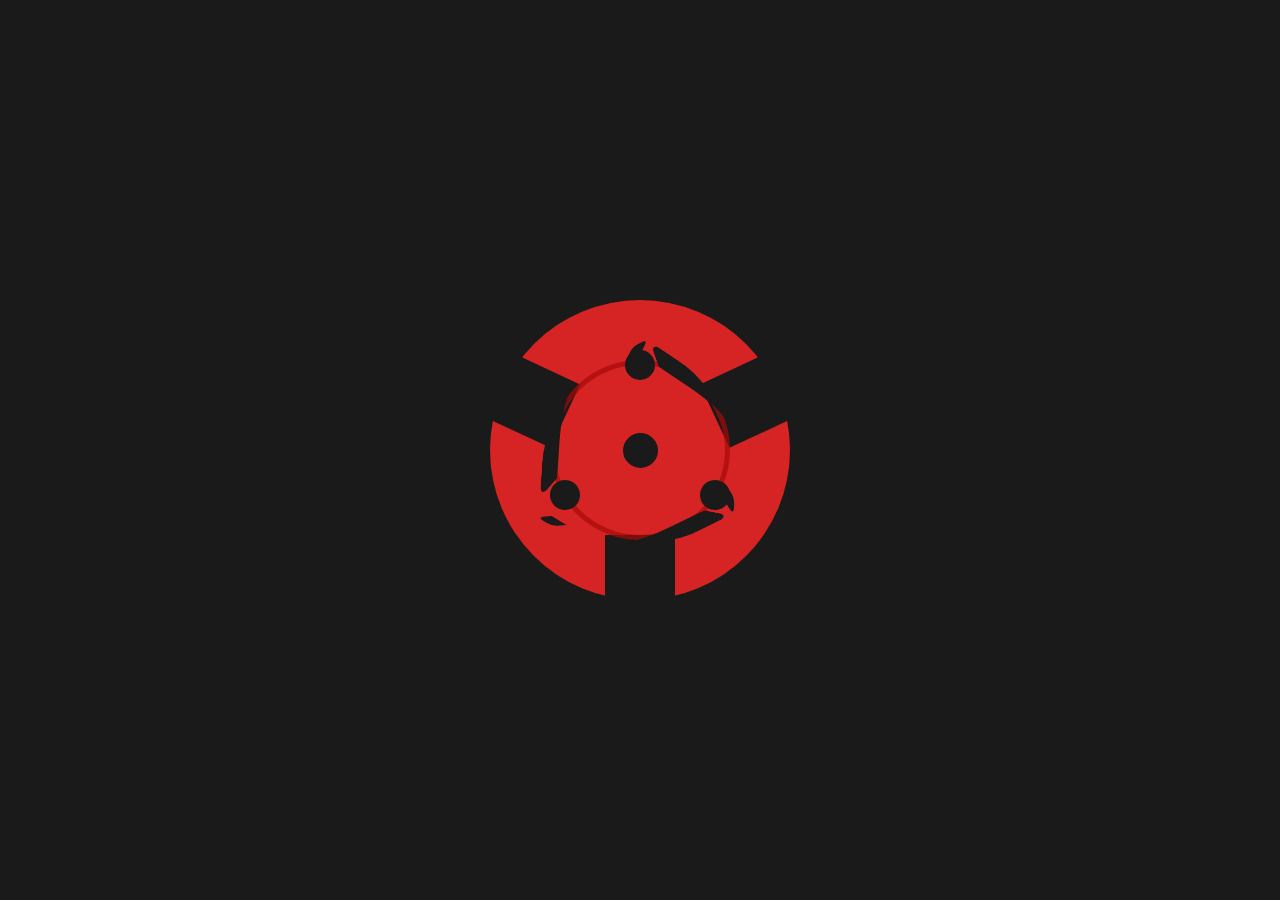
<file: index.html>
<!DOCTYPE html>
<html>
<head>
	<meta charset="UTF-8">
    <meta name="viewport" content="width=device-width, initial-scale=1.0">
	<title>Madara Uchiha</title>
	<link rel="stylesheet" href="./css/sharingan.css">
</head>

<script type="text/javascript">
	setTimeout(function(){
		window.location.href="./home.html"
	},6000);
</script>

<body>

	<audio control autoplay="" loop="">
		<source src="./audio/Sharingan.mp3" type="audio/mpeg">
	</audio>

    <div class="sharingan">
        <div class="tomoe1"></div><div class="izuna1"></div>
        <div class="tomoe2"></div><div class="izuna2"></div>
        <div class="tomoe3"></div><div class="izuna3"></div>
    </div>

</body>
</html>
</file>
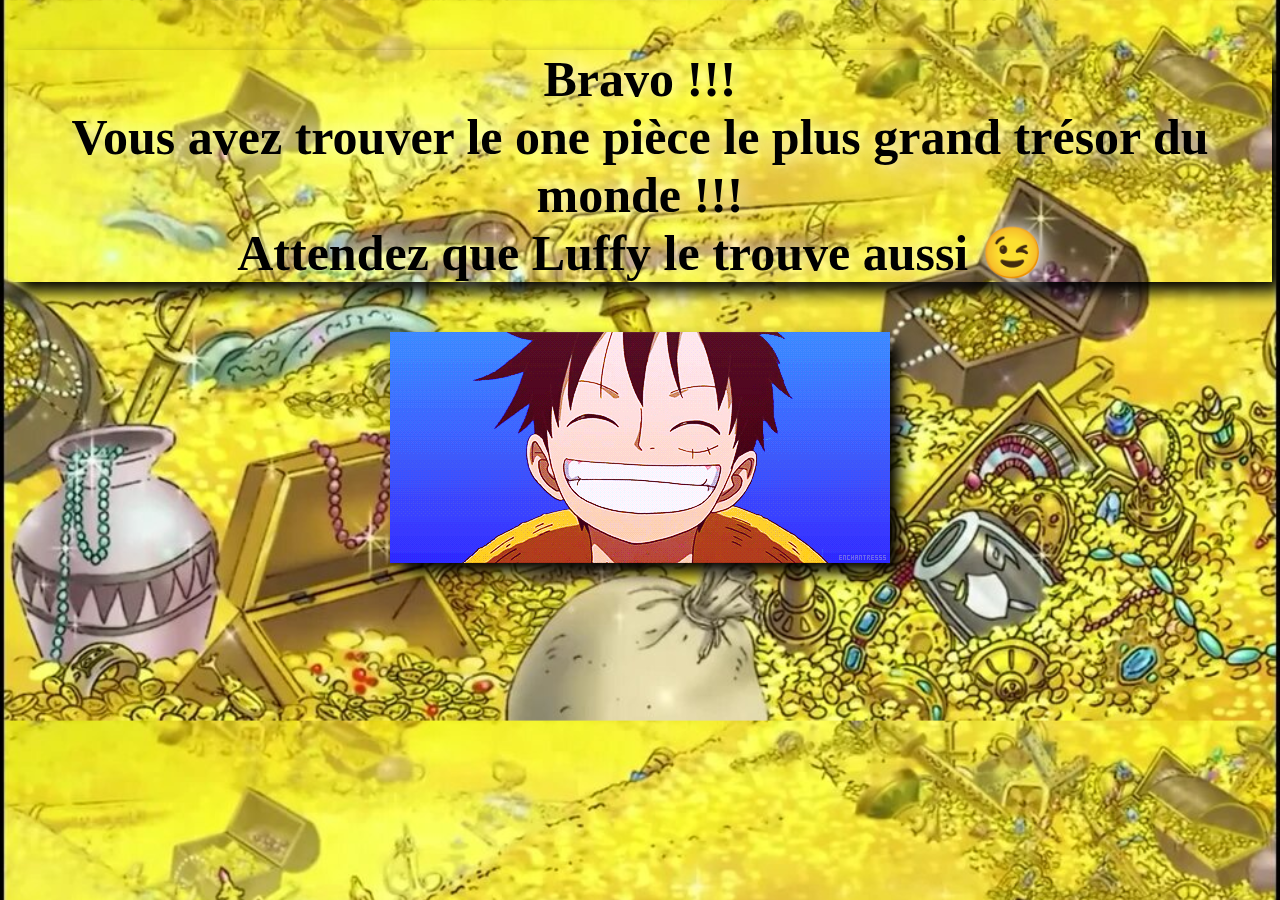
<file: tresor.html>
<!DOCTYPE html>
<html>

<head>
	<meta charset="utf-8">
	<title>
			Trésor
	</title>
	<link rel="stylesheet" type="text/css" href="css/stylesTresor.css">
</head>

<body>


	<div class="tresor">
		<p>
		Bravo !!!<br>
		Vous avez trouver le one pièce le plus grand trésor du monde !!!<br>
		Attendez que Luffy le trouve aussi 😉
		</p>
	</div>
	<center>
	<img class="luffyRage" src="img_tresor/luffy.gif">

</body>

</html>
</file>
<file: css/sharingan.css>
*{
    padding: 0;
    margin: 0;
    box-sizing: border-box;
}

body{
    width: 100%;
    height: 100vh;

    background-color: #1a1a1a;

    display: flex;
    justify-content: center;
    align-items: center;
}

.sharingan{
    width: 300px;
    height: 300px;

    position: relative;

    opacity: 1;

    border-radius: 50%;
    background-color: #D62424;

    transform: rotate(-1800deg);

    animation: rotation 7s cubic-bezier(.66,0,.48,.91) infinite alternate;
}

@keyframes rotation{
    0%{
        transform: rotate(0deg);
    }
    40%{
        transform: rotate(0deg);
    }
    75%{
        transform: rotate(-1080deg);
    }
    100%{
        transform: rotate(-1080deg);
    }
}




/*
.sharingan:hover:after{ 
    content: '';

    position: absolute;
    top: 18%;
    left: 18%;

    width: 160px;
    height: 160px;
    border-radius: 50%;

    border: 16px solid #1a1a1a;
    transition: .5s ease;
}
*/
.sharingan:after{ 
    content: '';

    position: absolute;
    top: 20%;
    left: 20%;

    width: 170px;
    height: 170px;
    border-radius: 50%;

    border: 5px solid rgba(168, 10, 10, .7);

    transition: .5s ease;

    animation: sharingan_after 7s linear infinite alternate;
}

@keyframes sharingan_after{
    0%{
        content: '';

        position: absolute;
        top: 20%;
        left: 20%;

        width: 170px;
        height: 170px;
        border-radius: 50%;

        border: 5px solid rgba(168, 10, 10, .7);

        transition: .5s ease;

    }
    60%{
        content: '';

        position: absolute;
        top: 20%;
        left: 20%;

        width: 170px;
        height: 170px;
        border-radius: 50%;

        border: 5px solid rgba(168, 10, 10, .7);

        transition: .5s ease;

    }
    70%{
        content: '';

        position: absolute;
        top: 18%;
        left: 18%;

        width: 160px;
        height: 160px;
        border-radius: 50%;

        /*border: 5px solid rgba(168, 10, 10, .7);*/
        border: 16px solid #1a1a1a;
        transition: .5s ease;
    }
    100%{
        content: '';

        position: absolute;
        top: 18%;
        left: 18%;

        width: 160px;
        height: 160px;
        border-radius: 50%;

        /*border: 5px solid rgba(168, 10, 10, .7);*/
        border: 16px solid #1a1a1a;
        transition: .5s ease;
    }
}






/*
.sharingan:hover:before{
    content: '';
    top: 37%;
    left: 37%;

    position: absolute;

    width: 45px;
    height: 45px;
    border-radius: 50%;

    z-index: 10;

    background-color: #1a1a1a;
    border: 17px solid #D62424;
    transition: .5s ease;
}
*/

.sharingan:before{
    content: '';
    top: 38.5%;
    left: 38.5%;

    position: absolute;

    width: 35px;
    height: 35px;
    border-radius: 50%;

    z-index: 10;

    background-color: #1a1a1a;
    border: 17px solid #D62424;

    transition: .5s ease;

    animation: sharingan_before 7s linear infinite alternate;

}


@keyframes sharingan_before{
    0%{
        content: '';
        top: 38.5%;
        left: 38.5%;

        position: absolute;

        width: 35px;
        height: 35px;
        border-radius: 50%;

        z-index: 10;

        background-color: #1a1a1a;
        border: 17px solid #D62424;

        transition: .5s ease;
    }
    65%{
        top: 38.5%;
        left: 38.5%;

        position: absolute;

        width: 35px;
        height: 35px;
        border-radius: 50%;

        z-index: 10;

        background-color: #1a1a1a;
        border: 17px solid #D62424;

        transition: .5s ease;
    }
    70%{
        content: '';
        top: 37%;
        left: 37%;

        position: absolute;

        width: 45px;
        height: 45px;
        border-radius: 50%;

        z-index: 10;

        background-color: #1a1a1a;
        border: 17px solid #D62424;
        transition: .5s ease;
    }
    100%{
        content: '';
        top: 37%;
        left: 37%;

        position: absolute;

        width: 45px;
        height: 45px;
        border-radius: 50%;

        z-index: 10;

        background-color: #1a1a1a;
        border: 17px solid #D62424;
        transition: .5s ease;
    }
}


/* TRAÇOS IZUNA */
/*
.sharingan:hover .izuna1{

    opacity: 1;

    position: absolute;
    top: 75px;
    left: 220px;

    width: 5px;
    height: 70px;

    z-index: -1;

    background-color: #D62424;

    transition: .5s ease;
}
*/
/*
.sharingan:hover .izuna2{

    width: 5px;
    height: 70px;

    position: absolute;
    top: 200px;
    left: 150px;

    background-color: #D62424;

    opacity: 1;

    transition: .5s ease;
}
*/
/*
.sharingan:hover .izuna3{

    width: 5px;
    height: 70px;

    position: absolute;
    top: 75px;
    left: 75px;

    background-color: #D62424;

    opacity: 1;

    transition: .5s ease;
}
*/
.izuna1{
    position: absolute;
    top: 60px;
    left: 220px;

    width: 100px;
    height: 70px;

    background-color: #1a1a1a;

    transform: rotate(-205deg);
    transition: .5s ease;

    opacity: 1;

    animation: izuna1 7s linear infinite alternate;
}

@keyframes izuna1{
    0%{
        opacity: 1;

        position: absolute;
        top: 75px;
        left: 220px;

        width: 5px;
        height: 70px;

        z-index: -1;

        background-color: #D62424;

        transition: .5s ease;
    }
    50%{
        background-color: #D62424;
    }
    65%{
        opacity: 1;

        position: absolute;
        top: 75px;
        left: 220px;

        width: 5px;
        height: 70px;

        z-index: -1;

        background-color: #1a1a1a;

        transition: .5s ease;
    }
    
    75%{
        position: absolute;
        top: 60px;
        left: 220px;

        width: 100px;
        height: 70px;

        background-color: #1a1a1a;

        transform: rotate(-205deg);
        transition: .5s ease;

        opacity: 1;
    }
    100%{
        position: absolute;
        top: 60px;
        left: 220px;

        width: 100px;
        height: 70px;

        background-color: #1a1a1a;

        transform: rotate(-205deg);
        transition: .5s ease;

        opacity: 1;
    }

}

.izuna2{
    width: 100px;
    height: 70px;

    position: absolute;
    top: 250px;
    left: 100px;

    background-color: #1a1a1a;

    transform: rotate(-270deg);
    transition: .5s ease;

    opacity: 1;

    animation: izuna2 7s linear infinite alternate;
}

@keyframes izuna2{
    0%{
        width: 5px;
        height: 70px;

        position: absolute;
        top: 200px;
        left: 150px;

        background-color: #D62424;

        opacity: 1;

        transition: .5s ease;
    }
    50%{
        background-color: #D62424;
    }
    65%{
        width: 5px;
        height: 70px;

        position: absolute;
        top: 200px;
        left: 150px;

        background-color: #1a1a1a;

        opacity: 1;

        transition: .5s ease;
    }
    75%{
        width: 100px;
        height: 70px;

        position: absolute;
        top: 250px;
        left: 100px;

        background-color: #1a1a1a;

        transform: rotate(-270deg);
        transition: .5s ease;

        opacity: 1;
    }
    100%{
        width: 100px;
        height: 70px;

        position: absolute;
        top: 250px;
        left: 100px;

        background-color: #1a1a1a;

        transform: rotate(-270deg);
        transition: .5s ease;

        opacity: 1;
    }
    
}

.izuna3{
    width: 100px;
    height: 70px;

    position: absolute;
    top: 60px;
    left: -20px;

    background-color: #1a1a1a;

    transform: rotate(25deg);
    transition: .5s ease;

    opacity: 1;

    animation: izuna3 7s linear infinite alternate;
}

@keyframes izuna3{
    0%{
        width: 5px;
        height: 70px;

        position: absolute;
        top: 75px;
        left: 75px;

        background-color: #D62424;

        opacity: 1;

        transition: .5s ease;
    }
    50%{
        background-color: #D62424;
    }
    65%{
        width: 5px;
        height: 70px;

        position: absolute;
        top: 75px;
        left: 75px;

        background-color: #1a1a1a;

        opacity: 1;

        transition: .5s ease;
    }
    75%{
        width: 100px;
        height: 70px;

        position: absolute;
        top: 60px;
        left: -20px;

        background-color: #1a1a1a;

        transform: rotate(25deg);
        transition: .5s ease;

        opacity: 1;
    }
    100%{
        width: 100px;
        height: 70px;

        position: absolute;
        top: 60px;
        left: -20px;

        background-color: #1a1a1a;

        transform: rotate(25deg);
        transition: .5s ease;

        opacity: 1;
    }
}

/*TOMOE1*/
/*
.sharingan:hover .tomoe1{
    width: 51px;
    height: 51px;
    border-radius: 50%;

    position: relative;
    top: 38px;
    left: 128px;

    z-index: 1;

    background-color: #D62424;
    border: 11px solid #1a1a1a;
    transform: rotate(0deg);

    transition: .5s ease;

}
*/
 .tomoe1{
    width: 30px;
    height: 30px;
    border-radius: 50%;

    position: absolute;
    top: 50px;
    left: 135px;

    z-index: 5;

    background-color: #1a1a1a;
    transform: rotate(0deg);

    transition: .5s ease;

    animation: tomoe1 7s linear infinite 0s alternate;
}

@keyframes tomoe1{
    0%{
        width: 30px;
        height: 30px;
        border-radius: 50%;

        position: absolute;
        top: 50px;
        left: 135px;

        z-index: 5;

        border: 0px solid #1a1a1a;

        background-color: #1a1a1a;
        transform: rotate(0deg);

        transition: .5s ease;
    }
    60%{
        width: 30px;
        height: 30px;
        border-radius: 50%;

        position: absolute;
        top: 50px;
        left: 135px;

        z-index: 5;
        border: 0px solid #1a1a1a;

        background-color: #1a1a1a;
        transform: rotate(0deg);

        transition: .5s ease;
    }
    70%{
        width: 51px;
        height: 51px;
        border-radius: 50%;

        position: relative;
        top: 38px;
        left: 128px;

        z-index: 1;

        background-color: #D62424;
        border: 11px solid #1a1a1a;
        transform: rotate(0deg);

        transition: .5s ease;
    }
    100%{
        width: 51px;
        height: 51px;
        border-radius: 50%;

        position: relative;
        top: 38px;
        left: 128px;

        z-index: 1;

        background-color: #D62424;
        border: 11px solid #1a1a1a;
        transform: rotate(0deg);

        transition: .5s ease;
    }
}

.tomoe1:after{
    content: '';
    position: absolute;
    top: -8px;
    left: 7px;

    width: 10px; 
    height: 15px; 
    z-index: 5;

    transform: rotate(92deg) skewX(30deg) skewY(30deg);
    border-top-left-radius: 40%;
    border-top-right-radius: 0%;
    border-bottom-left-radius: 40%;

    background-color: #1a1a1a;

    border-top: 0px solid #1a1a1a;

    transition: .5s ease;

    animation: tomoe1_after 7s linear infinite alternate;
}
/*
.sharingan:hover .tomoe1:after{
    content: '';
    position: absolute;
    top: -17px;
    left: -5px;

    width: 10px; 
    height: 15px; 
    z-index: 5;

    transform: rotate(92deg) skewX(30deg) skewY(30deg);
    border-top-left-radius: 40%;
    border-top-right-radius: 0%;
    border-bottom-left-radius: 40%;

    background-color: #1a1a1a;

    border-top: 0px solid #1a1a1a;

    transition: .5s ease;
}
*/
@keyframes tomoe1_after{
    0%{
        content: '';
        position: absolute;
        top: -8px;
        left: 7px;

        width: 10px; 
        height: 15px; 
        z-index: 5;

        transform: rotate(92deg) skewX(30deg) skewY(30deg);
        border-top-left-radius: 40%;
        border-top-right-radius: 0%;
        border-bottom-left-radius: 40%;

        background-color: #1a1a1a;

        border-top: 0px solid #1a1a1a;

        transition: .5s ease;
    }
    60%{
        content: '';
        position: absolute;
        top: -8px;
        left: 7px;

        width: 10px; 
        height: 15px; 
        z-index: 5;

        transform: rotate(92deg) skewX(30deg) skewY(30deg);
        border-top-left-radius: 40%;
        border-top-right-radius: 0%;
        border-bottom-left-radius: 40%;

        background-color: #1a1a1a;

        border-top: 0px solid #1a1a1a;

        transition: .5s ease;
    }
    70%{
        content: '';
        position: absolute;
        top: 21px;
        left: 24px;

        width: 79px; 
        height: 79px; 

        transform: rotate(18deg) skewX(18deg) skewY(0deg);
        border-top-left-radius: 40%;
        border-top-right-radius: 90%;
        border-bottom-left-radius: 0%;
        border-bottom-right-radius: 50%;

        border-top: 25px solid #1a1a1a;

        background-color: transparent;

        opacity: 1;

        transition: .5s ease;
    }
    100%{
        content: '';
        position: absolute;
        top: 21px;
        left: 24px;

        width: 79px; 
        height: 79px; 

        transform: rotate(18deg) skewX(18deg) skewY(0deg);
        border-top-left-radius: 40%;
        border-top-right-radius: 90%;
        border-bottom-left-radius: 0%;
        border-bottom-right-radius: 50%;

        border-top: 25px solid #1a1a1a;

        background-color: transparent;

        opacity: 1;

        transition: .5s ease;
    }
}


.tomoe1:before{
    content: '';
    position: absolute;
    top: 23px;
    left: 32px;

    width: 71px; 
    height: 28px; 

    transform: rotate(31deg) skewX(50deg) skewY(3deg);
    border-top-left-radius: 30%;
    border-top-right-radius: 90%;
    border-bottom-left-radius: 10%;
    border-bottom-right-radius: 80%;

    border-top: 17px solid #1a1a1a;

    background-color: transparent;

    opacity: 1;

    animation: tomoe1_before 7s linear infinite alternate;
}
/*
.sharingan:hover .tomoe1:before{
    opacity: 0;
}
*/

@keyframes tomoe1_before{
    0%{
        opacity: 0;
    }
    60%{
        opacity: 0;
    }
    70%{
        content: '';
        position: absolute;
        top: 23px;
        left: 32px;

        width: 71px; 
        height: 28px; 

        transform: rotate(31deg) skewX(50deg) skewY(3deg);
        border-top-left-radius: 30%;
        border-top-right-radius: 90%;
        border-bottom-left-radius: 10%;
        border-bottom-right-radius: 80%;

        border-top: 17px solid #1a1a1a;

        background-color: transparent;

        opacity: 1;
    }
    100%{
        content: '';
        position: absolute;
        top: 23px;
        left: 32px;

        width: 71px; 
        height: 28px; 

        transform: rotate(31deg) skewX(50deg) skewY(3deg);
        border-top-left-radius: 30%;
        border-top-right-radius: 90%;
        border-bottom-left-radius: 10%;
        border-bottom-right-radius: 80%;

        border-top: 17px solid #1a1a1a;

        background-color: transparent;

        opacity: 1;
    }
}





/* TOMOE2 */
/*
.sharingan:hover .tomoe2{

    width: 51px;
    height: 51px;
    border-radius: 50%;

    z-index: 1;

    position: absolute;
    top: 173px;
    left: 199px;
    z-index: 5;

    background-color: #D62424;
    border: 11px solid #1a1a1a;

    transform: rotate(120deg);
    transition: .5s ease;
}
*/
.tomoe2{
    width: 30px;
    height: 30px;
    border-radius: 50%;

    position: absolute;

    top: 180px;
    left: 210px;
    z-index: 5;

    z-index: 5;

    background-color: #1a1a1a;
    transform: rotate(120deg);

    transition: .5s ease;

    animation: tomoe2 7s linear infinite 0s alternate;
}

@keyframes tomoe2{
    0%{
        width: 30px;
        height: 30px;
        border-radius: 50%;

        position: absolute;

        top: 180px;
        left: 210px;
        z-index: 5;

        z-index: 5;

        border: 0px;

        background-color: #1a1a1a;
        transform: rotate(120deg);

        transition: .5s ease;
    }
    60%{
        width: 30px;
        height: 30px;
        border-radius: 50%;

        position: absolute;

        top: 180px;
        left: 210px;
        z-index: 5;

        z-index: 5;
        border: 0px;

        background-color: #1a1a1a;
        transform: rotate(120deg);

        transition: .5s ease;
    }
    70%{
        width: 51px;
        height: 51px;
        border-radius: 50%;

        z-index: 1;

        position: absolute;
        top: 173px;
        left: 199px;
        z-index: 5;

        background-color: #D62424;
        border: 11px solid #1a1a1a;

        transform: rotate(120deg);
        transition: .5s ease;
    }
    100%{
        width: 51px;
        height: 51px;
        border-radius: 50%;

        z-index: 1;

        position: absolute;
        top: 173px;
        left: 199px;
        z-index: 5;

        background-color: #D62424;
        border: 11px solid #1a1a1a;

        transform: rotate(120deg);
        transition: .5s ease;
    }
}

/*
.sharingan:hover .tomoe2:after{
    content: '';
    position: absolute;
    top: 21px;
    left: 24px;

    width: 79px; 
    height: 79px; 

    transform: rotate(18deg) skewX(18deg) skewY(0deg);
    border-top-left-radius: 40%;
    border-top-right-radius: 90%;
    border-bottom-left-radius: 0%;
    border-bottom-right-radius: 50%;

    border-top: 25px solid #1a1a1a;

    background-color: transparent;

    opacity: 1;

    transition: .5s ease;
}
*/
.tomoe2:after{
    content: '';
    position: absolute;
    top: -8px;
    left: 7px;

    width: 10px; 
    height: 15px; 
    z-index: 5;

    transform: rotate(92deg) skewX(30deg) skewY(30deg);
    border-top-left-radius: 40%;
    border-top-right-radius: 0%;
    border-bottom-left-radius: 40%;

    background-color: #1a1a1a;

    border-top: 0px solid #1a1a1a;

    transition: .5s ease;

    animation: tomoe2_after 7s linear infinite alternate;
}

@keyframes tomoe2_after{
    0%{
        content: '';
        position: absolute;
        top: -8px;
        left: 7px;

        width: 10px; 
        height: 15px; 
        z-index: 5;

        transform: rotate(92deg) skewX(30deg) skewY(30deg);
        border-top-left-radius: 40%;
        border-top-right-radius: 0%;
        border-bottom-left-radius: 40%;

        background-color: #1a1a1a;

        border-top: 0px solid #1a1a1a;

        transition: .5s ease;
    }
    60%{
        content: '';
        position: absolute;
        top: -8px;
        left: 7px;

        width: 10px; 
        height: 15px; 
        z-index: 5;

        transform: rotate(92deg) skewX(30deg) skewY(30deg);
        border-top-left-radius: 40%;
        border-top-right-radius: 0%;
        border-bottom-left-radius: 40%;

        background-color: #1a1a1a;

        border-top: 0px solid #1a1a1a;

        transition: .5s ease;
    }
    70%{
        content: '';
        position: absolute;
        top: 21px;
        left: 24px;

        width: 79px; 
        height: 79px; 

        transform: rotate(18deg) skewX(18deg) skewY(0deg);
        border-top-left-radius: 40%;
        border-top-right-radius: 90%;
        border-bottom-left-radius: 0%;
        border-bottom-right-radius: 50%;

        border-top: 25px solid #1a1a1a;

        background-color: transparent;

        opacity: 1;

        transition: .5s ease;
    }
    100%{
        content: '';
        position: absolute;
        top: 21px;
        left: 24px;

        width: 79px; 
        height: 79px; 

        transform: rotate(18deg) skewX(18deg) skewY(0deg);
        border-top-left-radius: 40%;
        border-top-right-radius: 90%;
        border-bottom-left-radius: 0%;
        border-bottom-right-radius: 50%;

        border-top: 25px solid #1a1a1a;

        background-color: transparent;

        opacity: 1;

        transition: .5s ease;
    }
}




.tomoe2:before{
    content: '';
    position: absolute;
    top: 23px;
    left: 32px;

    width: 71px; 
    height: 28px; 

    z-index: 5;

    transform: rotate(31deg) skewX(50deg) skewY(3deg);
    border-top-left-radius: 30%;
    border-top-right-radius: 90%;
    border-bottom-left-radius: 10%;
    border-bottom-right-radius: 80%;

    border-top: 17px solid #1a1a1a;

    background-color: transparent;

    opacity: 1;

    animation: tomoe2_before 7s linear infinite alternate;
}

.sharingan:hover .tomoe2:before{
    opacity: 0;
}

@keyframes tomoe2_before{
    0%{
        opacity: 0;
    }
    60%{
        opacity: 0;
    }
    70%{
        opacity: 1;
    }
    100%{
        opacity: 1;
    }
}


/* TOMOE3 */

.sharingan:hover .tomoe3{
    width: 51px;
    height: 51px;
    border-radius: 50%;

    position: absolute;
    top: 173px;
    left: 48px;
    z-index: 5;

    background-color: #D62424;
    border: 11px solid #1a1a1a;

    transform: rotate(240deg);

    transition: .5s ease;

}


 .tomoe3{
    width: 30px;
    height: 30px;
    border-radius: 50%;

    position: absolute;
    top: 180px;
    left: 60px;
    z-index: 5;

    background-color: #1a1a1a;
    transform: rotate(240deg);

    transition: .5s ease;

    animation: tomoe3 7s linear infinite 0s alternate;
}

@keyframes tomoe3{
    0%{
        width: 30px;
        height: 30px;
        border-radius: 50%;

        position: absolute;
        top: 180px;
        left: 60px;
        z-index: 5;

        border: 0px;

        background-color: #1a1a1a;
        transform: rotate(240deg);

        transition: .5s ease;
    }
    60%{
        width: 30px;
        height: 30px;
        border-radius: 50%;

        position: absolute;
        top: 180px;
        left: 60px;
        z-index: 5;

        border: 0px;

        background-color: #1a1a1a;
        transform: rotate(240deg);

        transition: .5s ease;
    }
    70%{
        width: 51px;
        height: 51px;
        border-radius: 50%;

        position: absolute;
        top: 173px;
        left: 48px;
        z-index: 5;

        background-color: #D62424;
        border: 11px solid #1a1a1a;

        transform: rotate(240deg);

        transition: .5s ease;
    }
    100%{
        width: 51px;
        height: 51px;
        border-radius: 50%;

        position: absolute;
        top: 173px;
        left: 48px;
        z-index: 5;

        background-color: #D62424;
        border: 11px solid #1a1a1a;

        transform: rotate(240deg);

        transition: .5s ease;
    }
}


.sharingan:hover .tomoe3:after{
    content: '';
    position: absolute;
    top: 21px;
    left: 24px;

    width: 79px; 
    height: 79px; 

    transform: rotate(18deg) skewX(18deg) skewY(0deg);
    border-top-left-radius: 40%;
    border-top-right-radius: 90%;
    border-bottom-left-radius: 0%;
    border-bottom-right-radius: 50%;

    border-top: 25px solid #1a1a1a;

    background-color: transparent;

    opacity: 1;

    transition: .5s ease;
}

 .tomoe3:after{
    content: '';
    position: absolute;
    top: -17px;
    left: -6px;

    width: 10px; 
    height: 15px; 
    z-index: 5;

    transform: rotate(92deg) skewX(30deg) skewY(30deg);
    border-top-left-radius: 40%;
    border-top-right-radius: 0%;
    border-bottom-left-radius: 40%;

    background-color: #1a1a1a;

    border-top: 0px solid #1a1a1a;

    transition: .5s ease;

    animation: tomoe3_after 7s linear infinite alternate;
}

@keyframes tomoe3_after{
    0%{
        content: '';
        position: absolute;
        top: -8px;
        left: 7px;

        width: 10px; 
        height: 15px; 
        z-index: 5;

        transform: rotate(92deg) skewX(30deg) skewY(30deg);
        border-top-left-radius: 40%;
        border-top-right-radius: 0%;
        border-bottom-left-radius: 40%;

        background-color: #1a1a1a;

        border-top: 0px solid #1a1a1a;

        transition: .5s ease;
    }
    60%{
        content: '';
        position: absolute;
        top: -8px;
        left: 7px;

        width: 10px; 
        height: 15px; 
        z-index: 5;

        transform: rotate(92deg) skewX(30deg) skewY(30deg);
        border-top-left-radius: 40%;
        border-top-right-radius: 0%;
        border-bottom-left-radius: 40%;

        background-color: #1a1a1a;

        border-top: 0px solid #1a1a1a;

        transition: .5s ease;
    }
    70%{
        content: '';
        position: absolute;
        top: 21px;
        left: 24px;

        width: 79px; 
        height: 79px; 

        transform: rotate(18deg) skewX(18deg) skewY(0deg);
        border-top-left-radius: 40%;
        border-top-right-radius: 90%;
        border-bottom-left-radius: 0%;
        border-bottom-right-radius: 50%;

        border-top: 25px solid #1a1a1a;

        background-color: transparent;

        opacity: 1;

        transition: .5s ease;
    }
    100%{
        content: '';
        position: absolute;
        top: 21px;
        left: 24px;

        width: 79px; 
        height: 79px; 

        transform: rotate(18deg) skewX(18deg) skewY(0deg);
        border-top-left-radius: 40%;
        border-top-right-radius: 90%;
        border-bottom-left-radius: 0%;
        border-bottom-right-radius: 50%;

        border-top: 25px solid #1a1a1a;

        background-color: transparent;

        opacity: 1;

        transition: .5s ease;
    }
}


.tomoe3:before{
    content: '';
    position: absolute;
    top: 23px;
    left: 32px;

    width: 71px; 
    height: 28px; 

    transform: rotate(31deg) skewX(50deg) skewY(3deg);
    border-top-left-radius: 30%;
    border-top-right-radius: 90%;
    border-bottom-left-radius: 10%;
    border-bottom-right-radius: 80%;

    border-top: 17px solid #1a1a1a;

    background-color: transparent;

    opacity: 1;

    animation: tomoe3_before 7s linear infinite alternate;

}



@keyframes tomoe3_before{
    0%{
        opacity: 0;
    }
    60%{
        opacity: 0; 
    }
    70%{
        opacity: 1;
    }
    100%{
        opacity: 1;
    }
}
</file>
<file: css/stylesTresor.css>
body
{
	background-size: 100%;
	background-image: url(../img_tresor/tresor.jpg);
	text-shadow: #fff 5px 0 20px;
}


div.tresor p{
	color: black;
	font-size: 50px;
	text-align: center;
	box-shadow: 10px 10px 15px black;
	font-weight: bold;
}


img
{
	box-shadow: 10px 10px 15px black;
}
</file>
